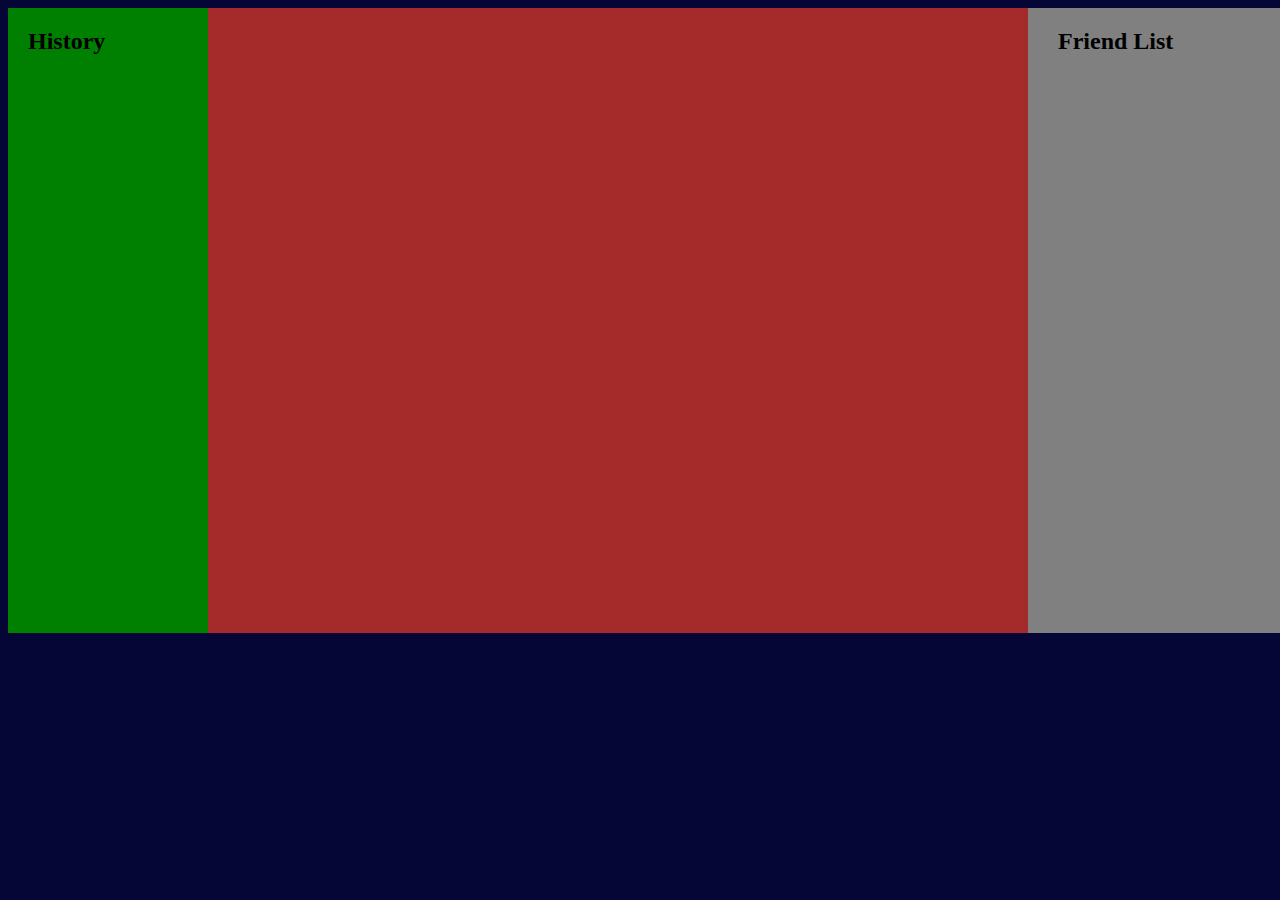
<file: index.html>
<!DOCTYPE html>
<html lang="en">
<head>
  <meta charset="UTF-8">
  <meta name="viewport" content="width=device-width, initial-scale=1.0">
  <title>Page</title>
  <link rel="stylesheet" href="css/style.css">
</head>
<body>
  <div class="container">
    <div class="box">
      <h2 id="history">History</h2>
    </div>
    <div class="content">
      <div class="friend">
        <h2 id="Frlist">Friend List</h2>
      </div>
    </div>
    
  </div>

</body>
</html>
</file>
<file: css/style.css>
body{
  background-color: #050536
}
.container{
  width: 1350px;
  height: 625px;
}
.box{
  width: 200px;
  height: 625px;
  float: left;
  background-color: green;
}
.content{
  width: 1300px;
  height: 625px;
  background-color: brown;
  padding-left: 20px;
}
.friend{
  width: 300px;
  height: 625px;
  float: right;
  background-color: gray;
}
#Frlist{
  padding-left: 30px;
}
#history{
  padding-left: 20px;
}
</file>
